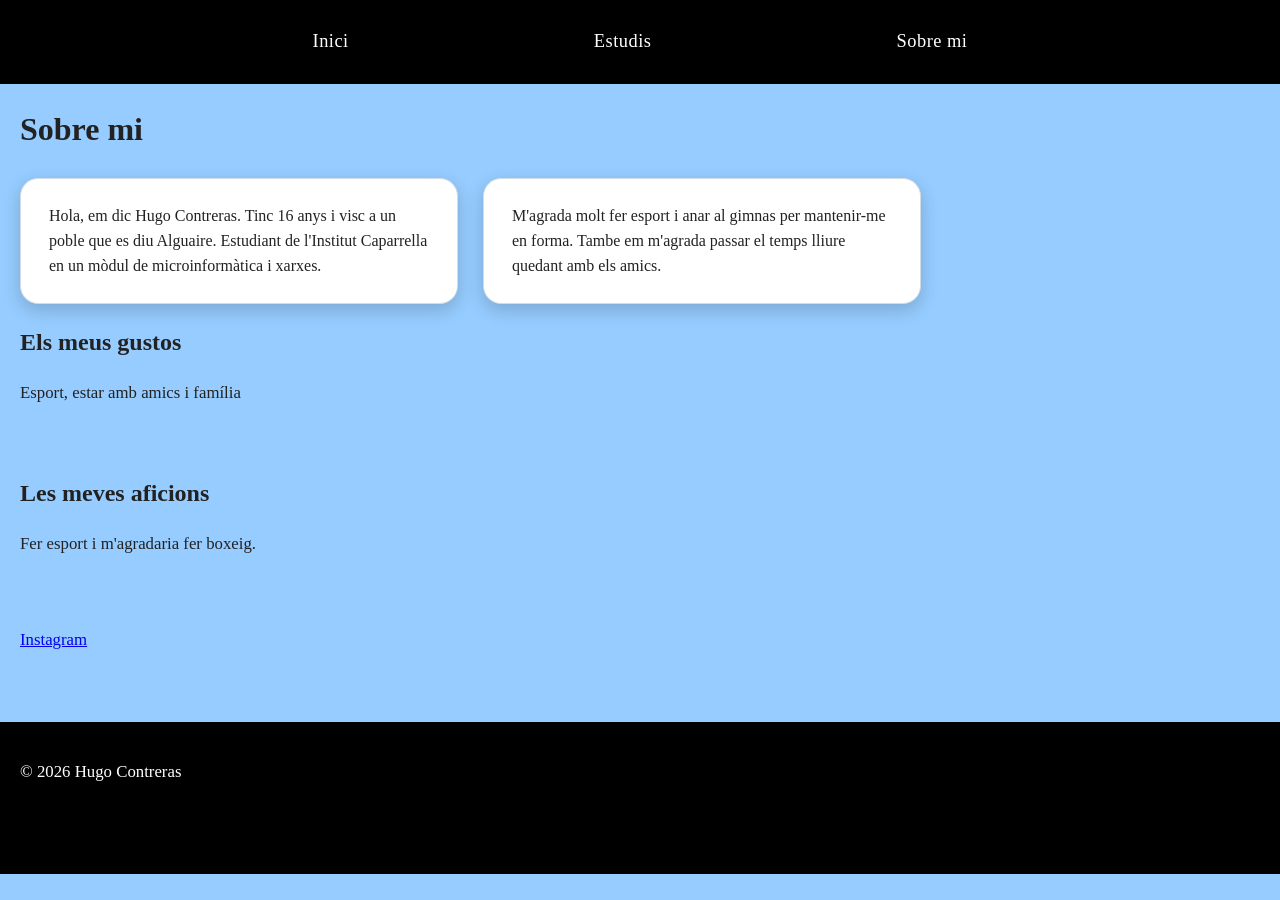
<file: pages/Sobre_mi.html>
<html lang="ca">
<head>
    <meta charset="UTF-8">
    <meta name="viewport" content="width=device-width, initial-scale=1.0">
    <title>Sobre mi - Hugo Contreras</title>
    <link rel="stylesheet" href="../css/style.css">
</head>
<body>
   
    <header>
      
        <nav>
            <ul>
                <li><a href="../index.html">Inici</a></li>
                <li><a href="../Estudis.html">Estudis</a></li>
                <li><a href="..Sobre_mi.html">Sobre mi</a></li>
            </ul>
        </nav>
    </header>

    <div class="contingut-principal">
        <div class="container">
            <h1>Sobre mi</h1>

            <div class="cards">
                <div class="card">
                    Hola, em dic Hugo Contreras. Tinc 16 anys i visc a un poble que es diu Alguaire.
                    Estudiant de l'Institut Caparrella en un mòdul de microinformàtica i xarxes.
                </div>

                <div class="card">
                    M'agrada molt fer esport i anar al gimnas per mantenir-me en forma. Tambe em m'agrada passar el temps lliure quedant amb els amics.
                </div>
            </div>

            <h2>Els meus gustos</h2>
            <p>Esport, estar amb amics i família</p>

            <h2>Les meves aficions</h2>
            <p>Fer esport i m'agradaria fer boxeig.</p>

            <p style="margin-top: 30px;">
                <a href="https://instagram.com" target="_blank">Instagram</a>
            </p>
        </div>
    </div>
    <footer>
        <p>© 2026 Hugo Contreras</p>
    </footer>
</body>
</html>
</file>
<file: css/style.css>
body {
    margin: 0;
}
img {
    border-radius: 25px;
    border: 10px solid black;
    box-shadow: 10px 10px 20px 10px #000000;
}
ul {
    margin: 0;
    padding: 10px;
    background-color: black;
    overflow: hidden;
    list-style-type: none;
}
body {
    font-family: Georgia, 'Times New Roman', Times, serif;
    background-color: #96ccff;
    color: #222;
    line-height: 1.5;
}
nav {
    background-color: #000;
    padding: 18px 0;
    position: sticky;
    top: 0;
    z-index: 100;
}
nav ul {
    list-style: none;
    display: flex;
    justify-content: space-around;
    max-width: 900px;
    margin: 0 auto;
}
nav a {
    color: #ffffff;
    text-decoration: none;
    font-size: 1.15rem;
    font-weight: normal;
    letter-spacing: 0.5px;
    transition: 0.2s;
}
p {
    max-width: 700px;
    margin-bottom: 70px;
    font-size: 1.05rem;
}
.galeria {
    display: flex;
    flex-wrap: wrap;
    gap: 50px;
    margin: 20px 0 30px;
}
.galeria img {
    width: 160px;
    height: 160px;
    object-fit: cover;
    border-radius: 18px;
    box-shadow: 0 6px 18px rgba(0, 0, 0, 0.35);
    transition: 0.25s ease, 0.25s ease;
}
.galeria img:hover {
    transform: translateY(-4px);
    box-shadow: 0 10px 20px rgba(0, 0, 0, 0.4);
}
.cards {
    display: flex;
    flex-wrap: wrap;
    gap: 25px;
    margin-top: 25px;
}
.card {
    background-color: #ffffff;
    border-radius: 18px;
    padding: 25px 28px;
    max-width: 380px;
    box-shadow: 0 6px 18px rgba(0, 0, 0, 0.18);
    font-size: 1rem;
    line-height: 1.55;
    border: 1px solid #d0dce6;
}
 .contingut-principal {
    margin: 20px;
 }
 footer {
    background-color: black;
    color: white;
    text-align: left;
    padding: 20px;
}
.horari-table {
    border-collapse: collapse;
    width: 65%;
}
.horari-table th, 
.horari-table td {
    border: 2px solid #808080;
    padding: 10px;
    font-size: 12px;
}
.horari-table th {
    background-color: #f2f2f2;
    text-align: left;
    font-weight: bold;
}
.horari-table td {
    vertical-align: top;
}
.fila-pati {
    background-color: #fffefe;
    text-align: center;
    color: #000000;
}
.celda-blanca { background-color: #ffffff; color: #000000; }
.celda-azul { background-color: #79b0c7; color: #000000; }
.celda-rosa-oscuro { background-color: #ca719c; color: #ffffff; }
.celda-amarilla { background-color: #ffd1b3; color: #000000; }
.celda-naranja { background-color: #df5bb4; color: #ffffff; }
.celda-marron { background-color: #9c3100; color: #ffffff; }
.celda-verde-claro { background-color: #d4e897; color: #000000; }
.celda-verde-oscuro { background-color: #4cd494; color: #000000; }
.celda-morada { background-color: #cfc2f7; color: #000000; }
.celda-fucsia { background-color: #f755db; color: #ffffff; }
.celda-gris { background-color: #e3eba4; color: #000000; }

.horari-table td {
    vertical-align: top;
    white-space: normal;
}
</file>
